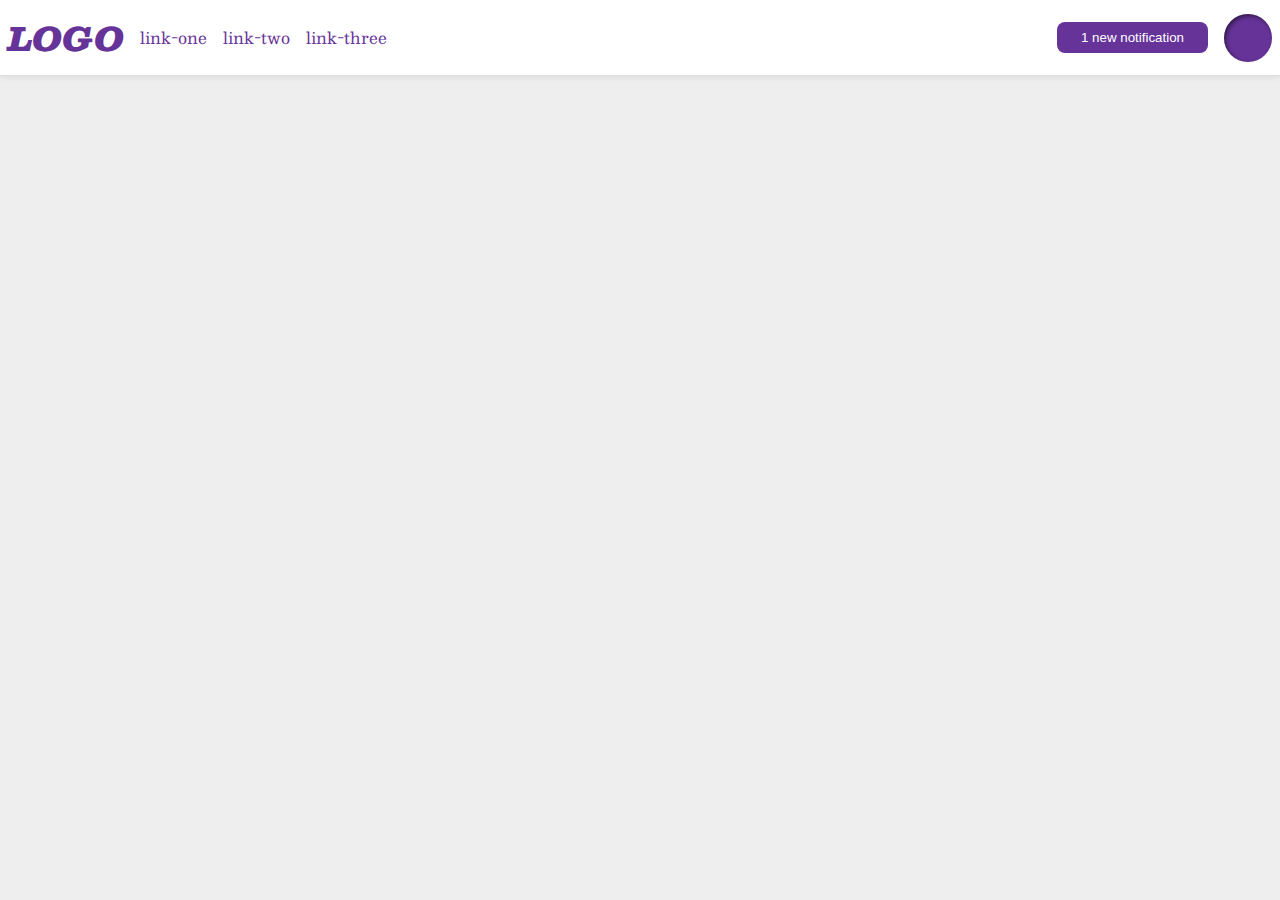
<file: flex/03-flex-header-2/index.html>
<!DOCTYPE html>
<html lang="en">
  <head>
    <meta charset="UTF-8">
    <meta http-equiv="X-UA-Compatible" content="IE=edge">
    <meta name="viewport" content="width=device-width, initial-scale=1.0">
    <title>Flex Header 2</title>
    <link rel="stylesheet" href="style.css">
  </head>
  <body>
    <div class="header">
      <div class="left-container">
        <div class="logo">
          LOGO
        </div>
        <ul class="links">
          <li><a href="google.com">link-one</a></li>
          <li><a href="google.com">link-two</a></li>
          <li><a href="google.com">link-three</a></li>
        </ul>
      </div>
      <div class="right-container">
        <button class="notifications">
          1 new notification
        </button>
        <div class="profile-image"></div>
      </div>
    </div>
  </body>
</html>
</file>
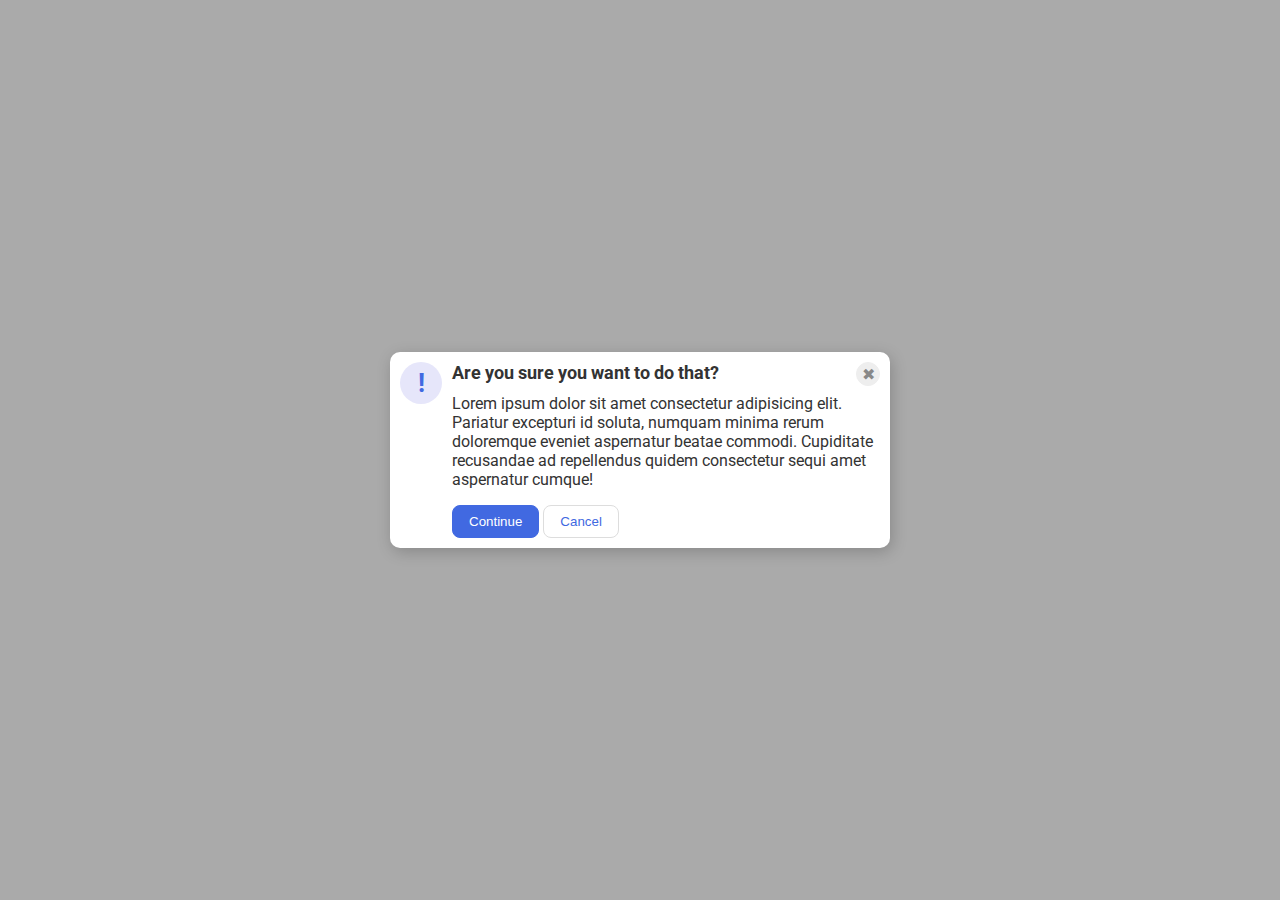
<file: flex/05-flex-modal/index.html>
<!DOCTYPE html>
<html lang="en">
  <head>
    <meta charset="UTF-8">
    <meta http-equiv="X-UA-Compatible" content="IE=edge">
    <meta name="viewport" content="width=device-width, initial-scale=1.0">
    <link rel="stylesheet" href="style.css">
    <title>Modal</title>
  </head>
  <body>
    <div class="modal">
      <div class="icon">!</div>
      <div class="container">
        <div class="top">
          <div class="header">Are you sure you want to do that?</div>
          <button class="close-button">✖</button>
        </div>
        <div class="text">Lorem ipsum dolor sit amet consectetur adipisicing elit. Pariatur excepturi id soluta, numquam minima rerum doloremque eveniet aspernatur beatae commodi. Cupiditate recusandae ad repellendus quidem consectetur sequi amet aspernatur cumque!</div>
        <button class="continue">Continue</button>
        <button class="cancel">Cancel</button>
      </div>
    </div>
  </body>
</html>
</file>
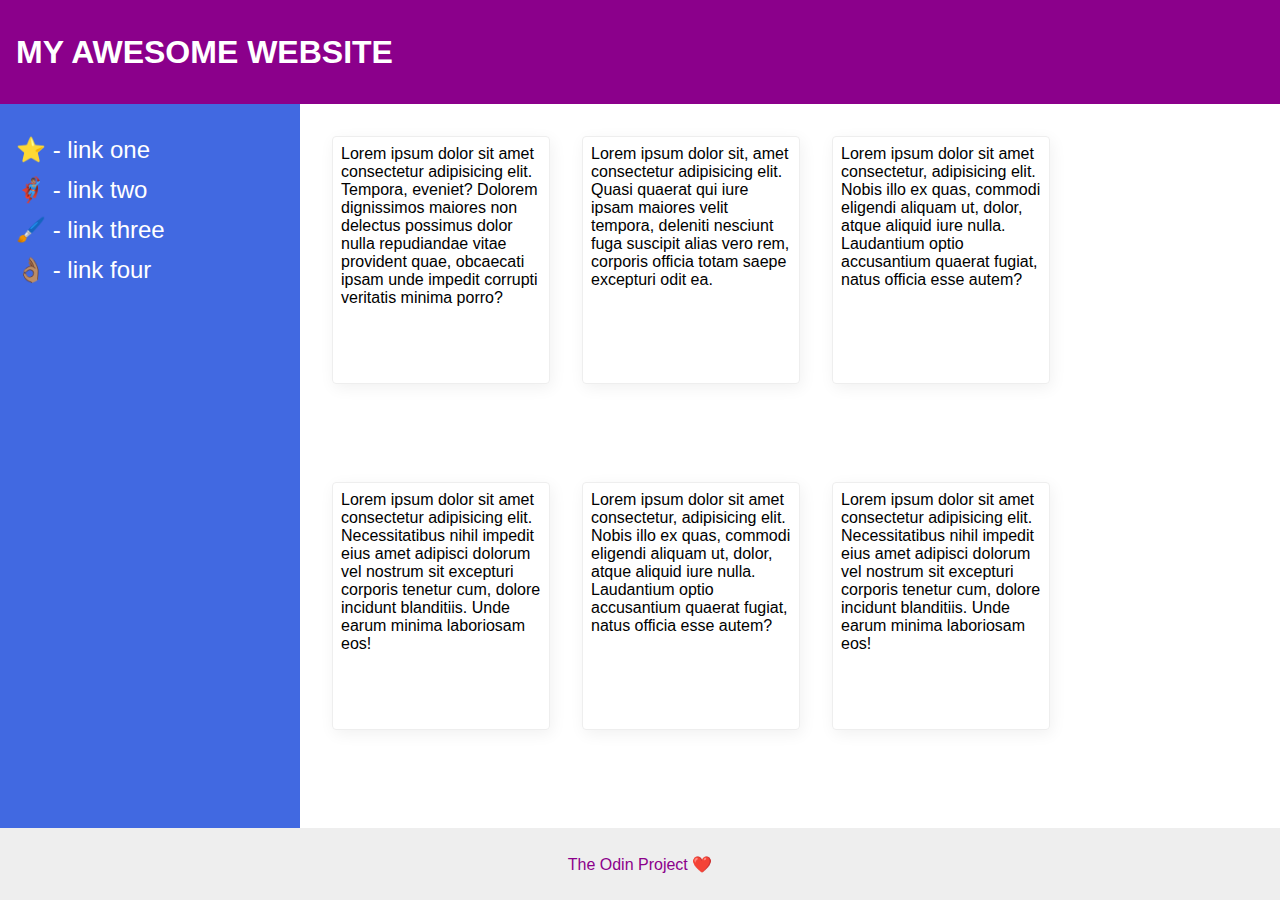
<file: flex/07-flex-layout-2/index.html>
<!DOCTYPE html>
<html lang="en">
  <head>
    <meta charset="UTF-8">
    <meta http-equiv="X-UA-Compatible" content="IE=edge">
    <meta name="viewport" content="width=device-width, initial-scale=1.0">
    <title>The Holy Grail</title>
    <link rel="stylesheet" href="style.css">
  </head>
  <body>
    <div class="header">
      MY AWESOME WEBSITE
    </div>
    <div class="content">
      <div class="sidebar">
        <ul>
          <li><a href="#">⭐ - link one</a></li>
          <li><a href="#">🦸🏽‍♂️ - link two</a></li>
          <li><a href="#">🖌️ - link three</a></li>
          <li><a href="#">👌🏽 - link four</a></li>
        </ul>
      </div>

      <div class="cards">
        <div class="card">Lorem ipsum dolor sit amet consectetur adipisicing elit. Tempora, eveniet? Dolorem dignissimos maiores non delectus possimus dolor nulla repudiandae vitae provident quae, obcaecati ipsam unde impedit corrupti veritatis minima porro?</div>
        <div class="card">Lorem ipsum dolor sit, amet consectetur adipisicing elit. Quasi quaerat qui iure ipsam maiores velit tempora, deleniti nesciunt fuga suscipit alias vero rem, corporis officia totam saepe excepturi odit ea.</div>
        <div class="card">Lorem ipsum dolor sit amet consectetur, adipisicing elit. Nobis illo ex quas, commodi eligendi aliquam ut, dolor, atque aliquid iure nulla. Laudantium optio accusantium quaerat fugiat, natus officia esse autem?</div>
        <div class="card">Lorem ipsum dolor sit amet consectetur adipisicing elit. Necessitatibus nihil impedit eius amet adipisci dolorum vel nostrum sit excepturi corporis tenetur cum, dolore incidunt blanditiis. Unde earum minima laboriosam eos!</div>
        <div class="card">Lorem ipsum dolor sit amet consectetur, adipisicing elit. Nobis illo ex quas, commodi eligendi aliquam ut, dolor, atque aliquid iure nulla. Laudantium optio accusantium quaerat fugiat, natus officia esse autem?</div>
        <div class="card">Lorem ipsum dolor sit amet consectetur adipisicing elit. Necessitatibus nihil impedit eius amet adipisci dolorum vel nostrum sit excepturi corporis tenetur cum, dolore incidunt blanditiis. Unde earum minima laboriosam eos!</div>
      </div>
    </div>
    <div class="footer">
      The Odin Project ❤️
    </div>
  </body>
</html>
</file>
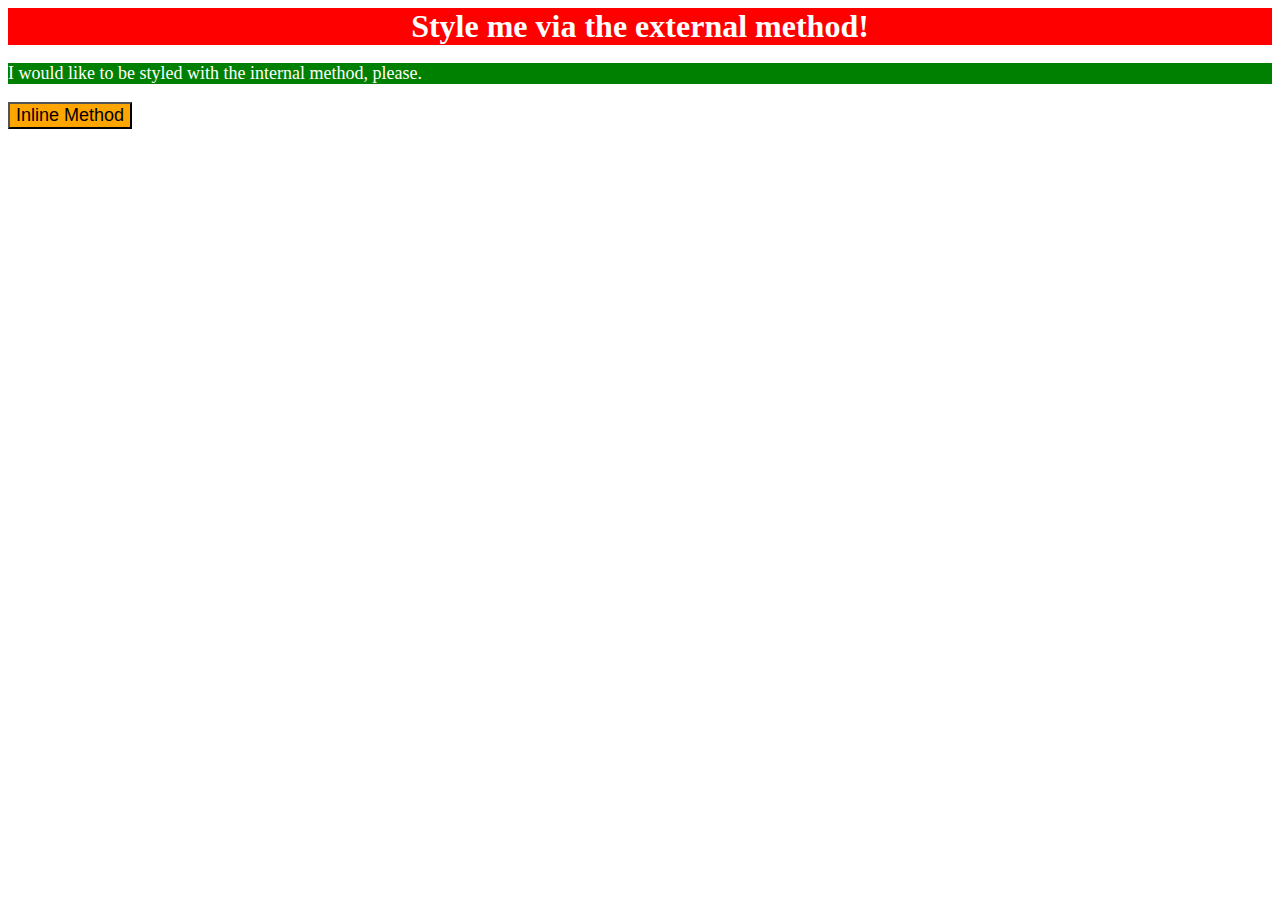
<file: foundations/01-css-methods/index.html>
<!DOCTYPE html>
<html lang="en">
  <head>
    <meta charset="UTF-8">
    <meta http-equiv="X-UA-Compatible" content="IE=edge">
    <meta name="viewport" content="width=device-width, initial-scale=1.0">
    <title>Methods for Adding CSS</title>
    <link rel="stylesheet" href="styles.css">

    <style>
      p {
        color: white;
        background-color: green;
        font-size: 18px;
      }
    </style>
  </head>
  <body>
    <div>Style me via the external method!</div>
    <p>I would like to be styled with the internal method, please.</p>
    <button style="background-color: orange; font-size: 18px;">Inline Method</button>
  </body>
</html>
</file>
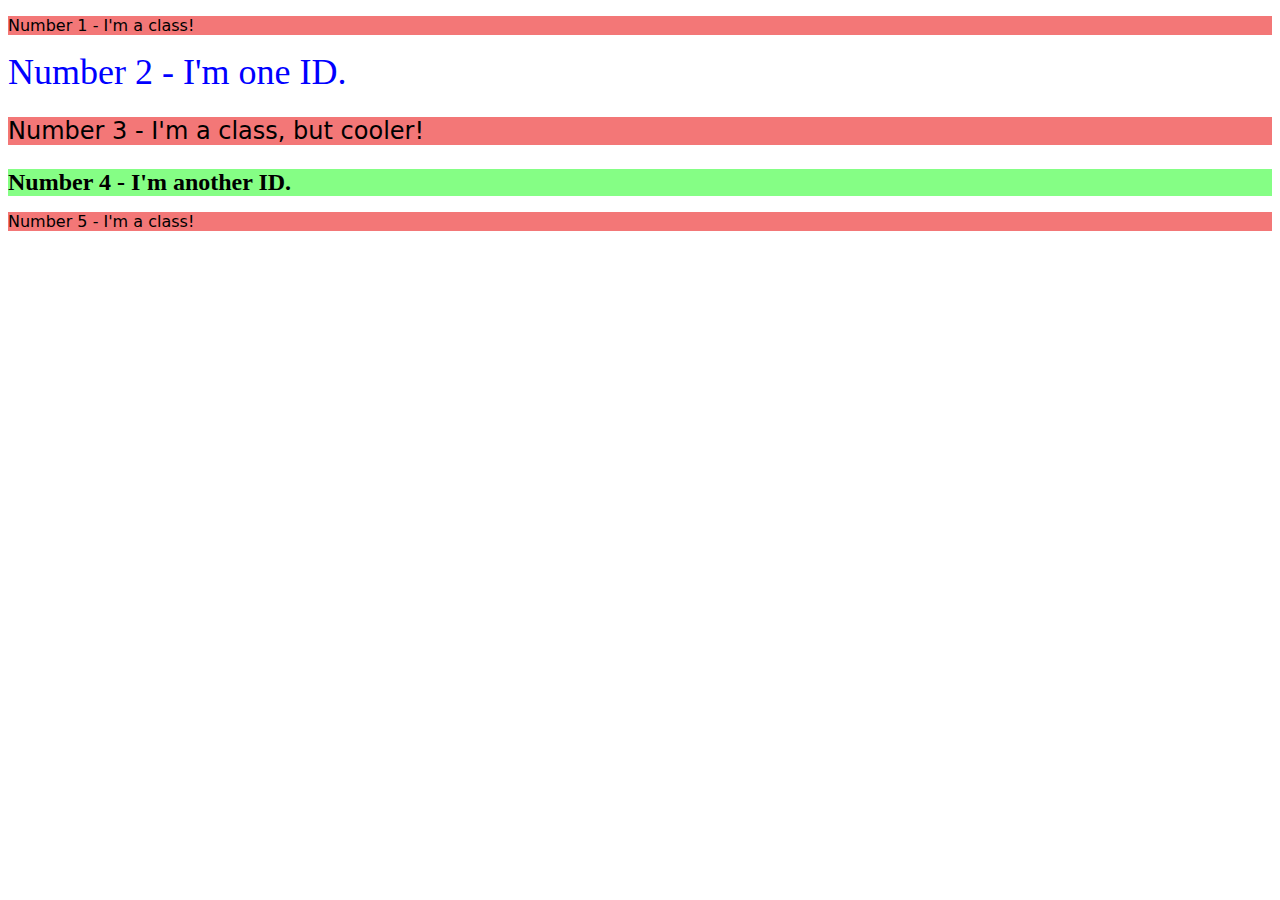
<file: foundations/02-class-id-selectors/index.html>
<!DOCTYPE html>
<html lang="en">
  <head>
    <meta charset="UTF-8">
    <meta http-equiv="X-UA-Compatible" content="IE=edge">
    <meta name="viewport" content="width=device-width, initial-scale=1.0">
    <title>Class and ID Selectors</title>
    <link rel="stylesheet" href="style.css">
  </head>
  <body>
    <p class="odd">Number 1 - I'm a class!</p>
    <div id="two">Number 2 - I'm one ID.</div>
    <p class="odd font-class">Number 3 - I'm a class, but cooler!</p>
    <div id="four" class="font-class">Number 4 - I'm another ID.</div>
    <p class="odd">Number 5 - I'm a class!</p>
  </body>
</html>
</file>
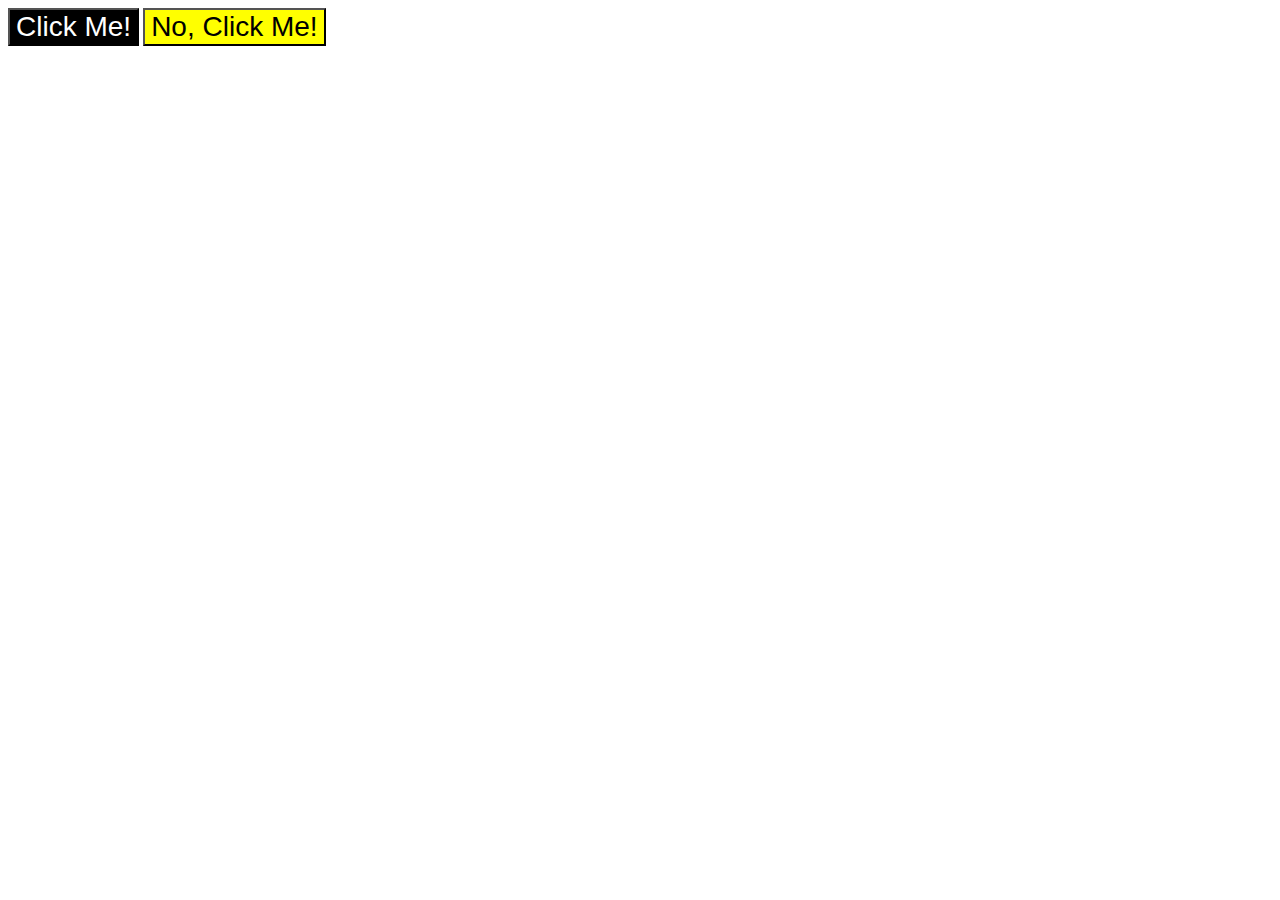
<file: foundations/03-grouping-selectors/index.html>
<!DOCTYPE html>
<html lang="en">
  <head>
    <meta charset="UTF-8">
    <meta http-equiv="X-UA-Compatible" content="IE=edge">
    <meta name="viewport" content="width=device-width, initial-scale=1.0">
    <title>Grouping Selectors</title>
    <link rel="stylesheet" href="style.css">
  </head>
  <body>
    <button class="black-button">Click Me!</button>
    <button class="yellow-button">No, Click Me!</button>
  </body>
</html>
</file>
<file: flex/03-flex-header-2/style.css>
/* this is some magical font-importing.  
you'll learn about it later. */
@import url('https://fonts.googleapis.com/css2?family=Besley:ital,wght@0,400;1,900&display=swap');

body {
  margin: 0;
  background: #eee;
  font-family: Besley, serif;
}

.header {
  background: white;
  border-bottom: 1px solid #ddd;
  box-shadow: 0 0 8px rgba(0,0,0,.1);
  display: flex;
  padding: 8px;
}

.profile-image {
  background: rebeccapurple;
  box-shadow: inset 2px 2px 4px rgba(0,0,0,.5);
  border-radius: 50%;
  width: 48px;
  height: 48px;
}

.logo {
  color: rebeccapurple;
  font-size: 32px;
  font-weight: 900;
  font-style: italic;
}

button {
  border: none;
  border-radius: 8px;
  background: rebeccapurple;
  color: white;
  padding: 8px 24px;
}

a {
  /* this removes the line under our links */
  text-decoration: none;
  color: rebeccapurple;
}

ul {
  list-style-type: none;
  display: flex;
  gap: 16px;
  padding: 0;
}
.left-container {
  display: flex;
  gap: 16px;
  margin-right: auto;
  align-items: center;
}

.right-container {
  display: flex;
  gap: 16px;
  align-items: center;
}
</file>
<file: flex/05-flex-modal/style.css>
@import url('https://fonts.googleapis.com/css2?family=Roboto:wght@400;700&display=swap');

html, body {
  height: 100%;
}

body {
  font-family: Roboto, sans-serif;
  margin: 0;
  background: #aaa;
  color: #333;
  /* I'll give you this one for free lol */
  display: flex;
  align-items: center;
  justify-content: center;
}

.modal {
  background: white;
  width: 480px;
  border-radius: 10px;
  box-shadow: 2px 4px 16px rgba(0,0,0,.2);
  display: flex;
  padding: 10px;
  gap: 10px;
}

.icon {
  color: royalblue;
  font-size: 26px;
  font-weight: 700;
  background: lavender;
  width: 42px;
  height: 42px;
  border-radius: 50%;
  display: flex;
  align-items: center;
  justify-content: center;
  flex-shrink: 0;
  margin-left: auto;
  margin-right: auto;
}

.close-button {
  background: #eee;
  border-radius: 50%;
  color: #888;
  font-weight: 400;
  font-size: 16px;
  height: 24px;
  width: 24px;
  display: flex;
  align-items: center;
  justify-content: center;
  border: 1px solid #eee;
  padding: 0;
}

button {
  cursor: pointer;
  padding: 8px 16px;
  border-radius: 8px;
}

button.continue {
  background: royalblue;
  border: 1px solid royalblue;
  color: white;
}

button.cancel {
  background: white;
  border: 1px solid #ddd;
  color: royalblue;
}

.top {
  display: flex;
}

.top .header {
  margin-right: auto;
  font-size: large;
  font-weight: bold;
}

.text {
  margin-top: 8px;
  margin-bottom: 16px;
}
</file>
<file: flex/07-flex-layout-2/style.css>
body {
  font-family: -apple-system, BlinkMacSystemFont, 'Segoe UI', Roboto, Oxygen, Ubuntu, Cantarell, 'Open Sans', 'Helvetica Neue', sans-serif;
  margin: 0;
  min-height: 100vh;
  display: flex;
  flex-direction: column;
}

.header {
  height: 72px;
  background: darkmagenta;
  color: white;
  display: flex;
  align-items: center;
  font-size: 32px;
  font-weight: 900;
  padding: 16px;
}

.footer {
  height: 72px;
  background: #eee;
  color: darkmagenta;
  display: flex;
  justify-content: center;
  align-items: center;
  margin-top: auto;
}

.sidebar {
  width: 300px;
  background: royalblue;
  box-sizing: border-box;
  flex-shrink: 0;
  padding: 16px;
}

.card {
  border: 1px solid #eee;
  box-shadow: 2px 4px 16px rgba(0,0,0,.06);
  border-radius: 4px;
  width: 200px;
  height: 230px;
  padding: 8px;
}

.content {
  display: flex;
  flex: 1;
}

.cards {
  display: flex;
  flex-wrap: wrap;
  margin: 32px;
  gap: 32px 32px;
}

a {
  text-decoration: none;
  color: white;
  font-size: 24px;
}

li {
  padding-bottom: 12px;
}

ul {
  list-style: none;
  padding: 0;
}
</file>
<file: foundations/01-css-methods/styles.css>
div {
    color: white;
    background-color: red;
    font-size: 32px;
    text-align: center;
    font-weight: bold;
}
</file>
<file: foundations/02-class-id-selectors/style.css>
.odd {
    background-color: rgb(243, 119, 119);
    font-family: Verdana, 'DejaVu Sans', sans-serif;
}

#two {
    color: rgb(0, 0, 255);
    font-size: 36px;
}

.font-class {
    font-size: 24px;
}

#four {
    background-color: rgb(133, 254, 133);
    font-weight: bold;
}
</file>
<file: foundations/03-grouping-selectors/style.css>
.black-button {
    background-color: black;
    color: white;
}

.yellow-button {
    background-color: yellow;
}

.black-button, .yellow-button {
    font-size: 28px;
    font-family: Helvetica, 'Times New Roman', sans-serif;
}
</file>
